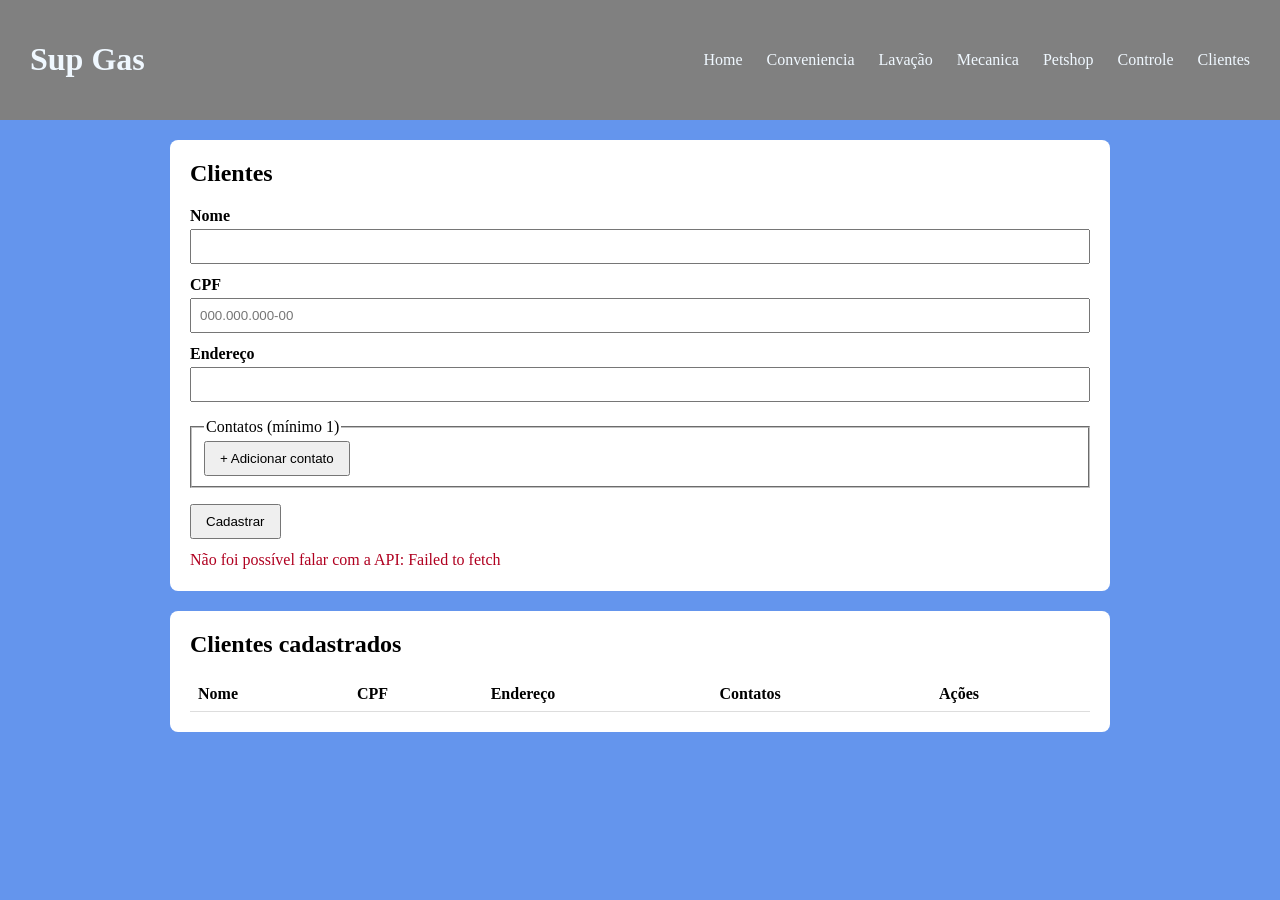
<file: scr/front/Clientes.html>
<!DOCTYPE html>
<html lang="pt-BR">
<head>
    <meta charset="UTF-8">
    <meta name="viewport" content="width=device-width, initial-scale=1.0">
    <title>Sup Gas - Clientes</title>
    <link rel="stylesheet" href="css/style.css">
    <link rel="stylesheet" href="css/clientes.css">
</head>
<body>
    <main class="main_box">
        <header>
            <h1 id="postoh1"> <a href="index.html"> Sup Gas</a></h1>
            <nav>
            <ul class="lista_de_acesso">
                <li><a href="index.html">Home</a></li>
                <li><a href="conveniencia.html">Conveniencia</a></li>
                <li><a href="lavacao.html">Lavação</a></li>
                <li><a href="mecanica.html">Mecanica</a></li>
                <li><a href="petshop.html">Petshop</a></li>
                <li><a href="controle_interno.html">Controle</a></li>
                <li><a href="clientes.html">Clientes</a></li>
            </ul>
            </nav>
        </header>

        <section class="cartao">
            <h2>Clientes</h2>

            <form id="form-cliente">
                <label>Nome
                    <input id="nome" type="text" maxlength="120" required>
                </label>
                <label>CPF
                    <input id="cpf" type="text" maxlength="14" placeholder="000.000.000-00">
                </label>
                <label>Endereço
                    <input id="endereco" type="text" maxlength="200" required>
                </label>

                <fieldset>
                    <legend>Contatos (mínimo 1)</legend>
                    <div id="contatos"></div>
                    <button type="button" id="btn-add-contato">+ Adicionar contato</button>
                </fieldset>

                <div class="botoes">
                    <button type="submit" id="btn-salvar">Cadastrar</button>
                    <button type="button" id="btn-cancelar" hidden>Cancelar edição</button>
                </div>
                <p id="mensagem" class="msg"></p>
            </form>
        </section>

        <section class="cartao">
            <h2>Clientes cadastrados</h2>
            <div class="tabela-rolavel">
                <table>
                    <thead>
                        <tr><th>Nome</th><th>CPF</th><th>Endereço</th><th>Contatos</th><th>Ações</th></tr>
                    </thead>
                    <tbody id="tabela-clientes"></tbody>
                </table>
            </div>
        </section>
    </main>

    <!-- api.js primeiro: clientes.js usa as funcoes get/post/put/del dele -->
    <script src="js/api.js"></script>
    <script src="js/clientes.js"></script>
</body>
</html>
</file>
<file: scr/front/css/style.css>
body {
    background-color: cornflowerblue;
    padding: 0;
    margin: 0;
}

.main_box {

    max-width: 100vmax;
    align-items: top;
    justify-content: center;
    
    
}
/*
FOOTERR -- PARRTT
*/
header {
    background-color: grey;
    max-height: 100px;
    padding: 10px 20px;
    display: flex;
    justify-content: space-between;
    align-items: center;
    position: sticky;
    top: 0;
    
}

#postoh1 {
    color: aliceblue;
    text-align: left;
    position: 1 1 2 2;
    padding: 10px;


}

 .lista_de_acesso li {
    padding: 10px;
    position: 2 1 3 2;
    list-style: none;
    display: inline-block;

}

a {
    text-decoration: none;
    color: aliceblue;
    size: 16rem; 
    text-align: right;
}

a:hover {
    color: rgb(201, 201, 201);
}

/*

INDEXX  
*/

/*

LAVAÇÃO
*/

/*

CONVENIENCIA 
*/

/*

CONTROLE INTERNO
*/
</file>
<file: scr/front/css/clientes.css>
.cartao {
    background: #fff;
    max-width: 900px;
    margin: 20px auto;
    padding: 20px;
    border-radius: 8px;
}

.cartao h2 { margin-top: 0; }

form label {
    display: block;
    margin-bottom: 12px;
    font-weight: bold;
}

form input[type="text"] {
    display: block;
    width: 100%;
    box-sizing: border-box;
    padding: 8px;
    margin-top: 4px;
    font-weight: normal;
}

fieldset { margin: 16px 0; }

.linha-contato {
    display: flex;
    gap: 8px;
    margin-bottom: 8px;
}

.linha-contato input { flex: 1; padding: 8px; }
.linha-contato select { padding: 8px; }

button { padding: 8px 14px; cursor: pointer; margin-right: 6px; }

.msg { min-height: 1.2em; margin: 12px 0 0; }
.msg.ok { color: #1b7a34; }
.msg.erro { color: #b00020; }

.tabela-rolavel { overflow-x: auto; }

table { width: 100%; border-collapse: collapse; }
th, td { text-align: left; padding: 8px; border-bottom: 1px solid #ddd; }
</file>
